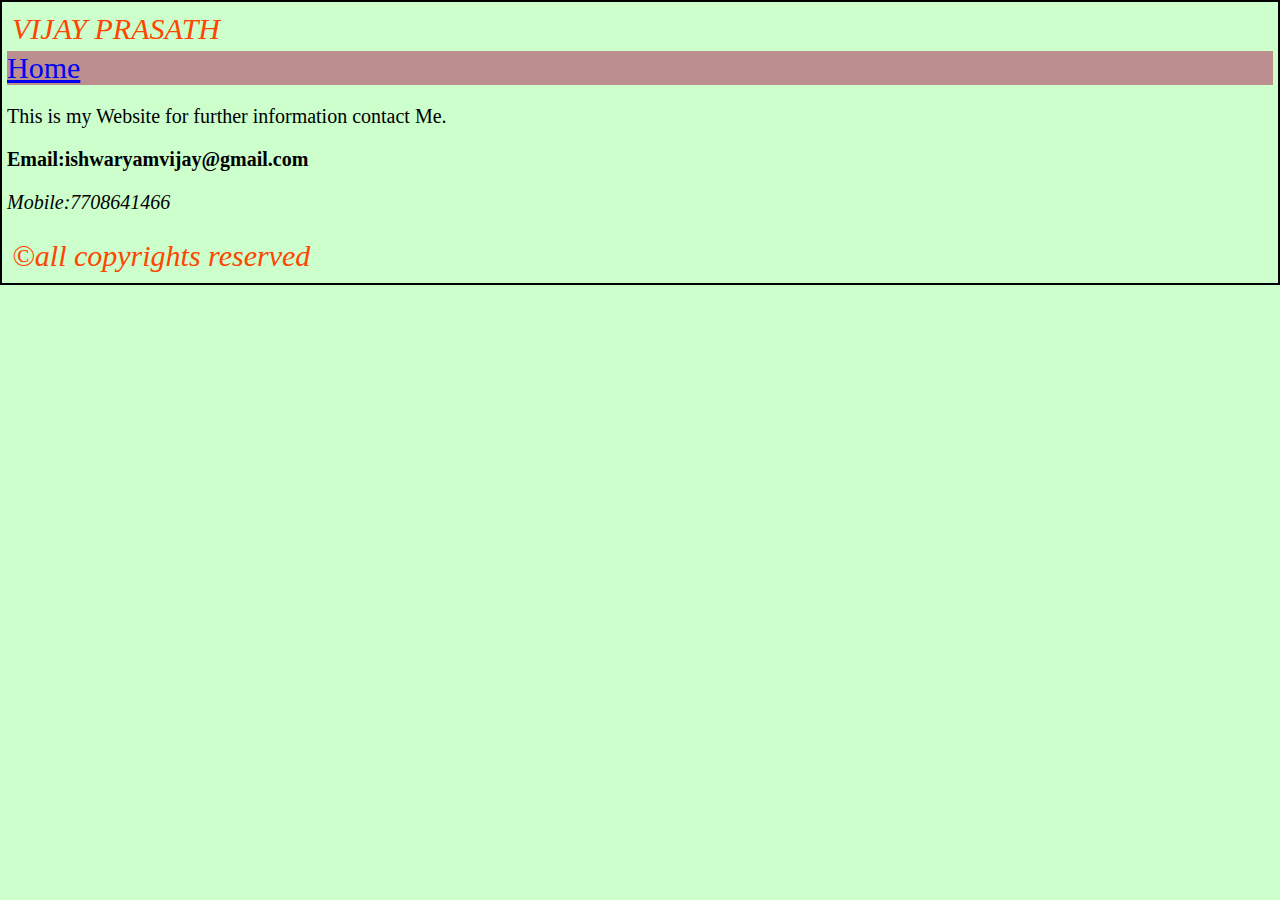
<file: other.html>
<!--
To change this template, choose Tools | Templates
and open the template in the editor.
-->
<!DOCTYPE html>
<html>
    <head>
        <title></title>
        <meta http-equiv="Content-Type" content="text/html; charset=UTF-8">
        <link rel="stylesheet" href="vstyle.css">
    </head>
    <body>
        <header>VIJAY PRASATH</header>
        <nav>
            <a href="index.html">Home</a>
        </nav>
        <p>This is my Website for further information contact Me.</p>
        <p id="p">Email:ishwaryamvijay@gmail.com</p>
        <p id="m">Mobile:7708641466</p>
        <footer>&copy;all copyrights reserved</footer>
    </body>
</html>
</file>
<file: vstyle.css>
/* 
    Document   : vstyle
    Created on : Sep 10, 2017, 8:31:09 PM
    Author     : Saran
    Description:
        Purpose of the stylesheet follows.
*/
a{
    text-decoration: underline;
    font-size: 30px;
    
}
body{
    border: 2px solid black;
    margin: auto;
    padding: 5px;
    background-color: #ccffcc;
}
header,footer{
    padding: 5px;
    font-size: 30px;
    font-style: oblique;
    color: orangered;
    display: inline-block;
    text-align: center;
}
a:hover{
    color: thistle;
    padding: 6px;
    background-color: #ffcc66;
    text-decoration: blink;
}
nav{
    background-color: rosybrown;
    display:block;
}
p{
  display: block;
  font-size: 20px;
  font-family: fantasy;
  
}
#m{
    display:inherit;
    font-style: italic;
    font-size:20px;
    
}
#p{
    display: inline;
    font-size: 20px;
    font-weight: bold;
    text-align: center;
}
table, th, td {
    border: 1px solid black;
    border-collapse: collapse;
}
th, td {
    padding: 15px;
    font-size: 100%;
    font-style: italic;
    font-family: cursive;
    
}
th {
    text-align: left;
}
#c{
    text-decoration: overline;
}
ul{
    font-family: fantasy;
    font-size: 20px;
}
</file>
